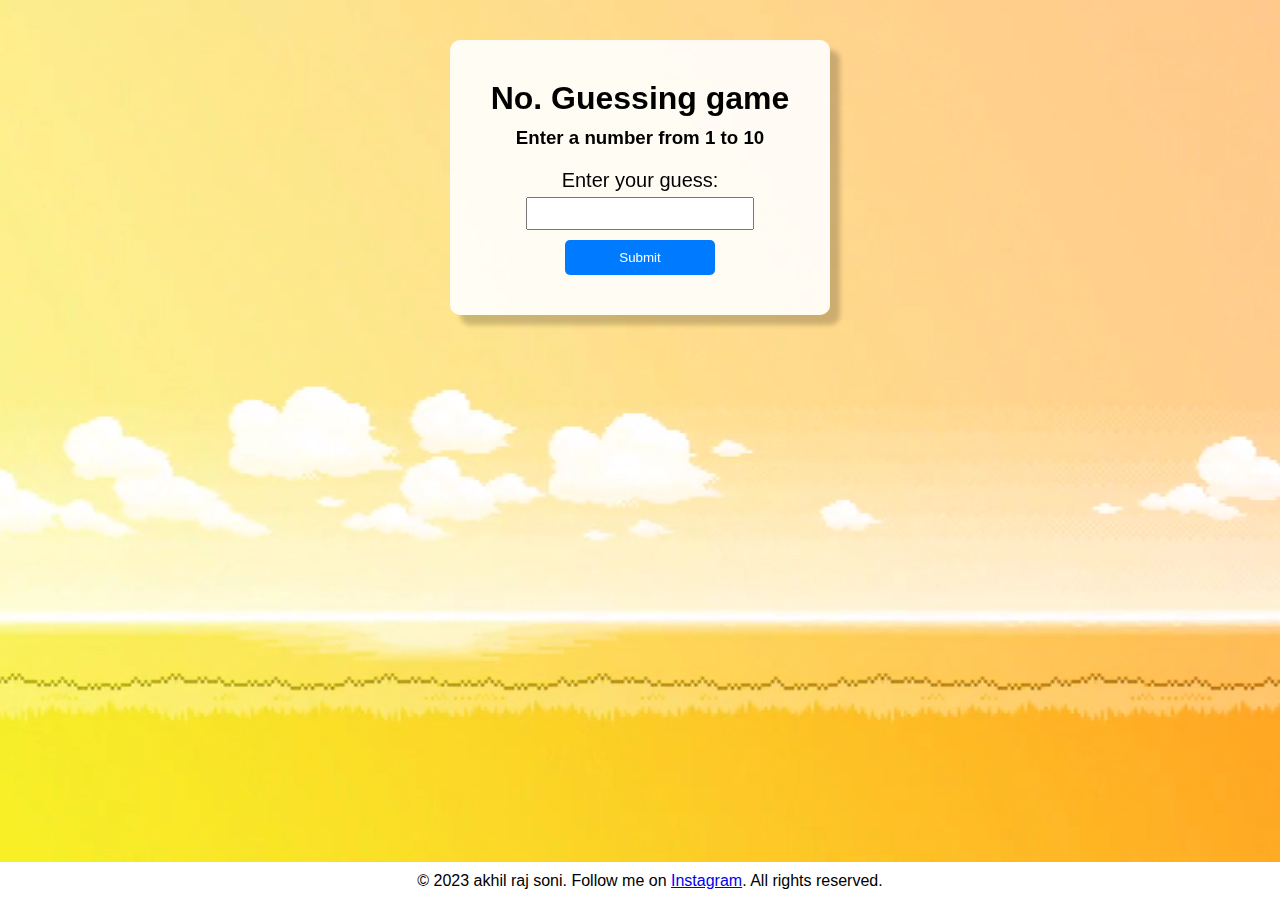
<file: Game.html>
<!DOCTYPE html>
<html lang="en">
<head>
    <meta charset="UTF-8">
    <meta name="viewport" content="width=device-width, initial-scale=1.0">
    <title>FUN GAME</title>
    <style>
        body {
            margin: 0;
            padding: 0;
            font-family: Arial, sans-serif;
            text-align: center;
            background-color: #f0f0f0;
            overflow: hidden;
        }

        video {
            width: 100%;
            height: 100%;
            object-fit: cover;
            position: fixed;
            top: 0;
            left: 0;
            z-index: -1;
        }

        .container {
            background-color: rgba(255, 255, 255, 0.9);
            max-width: 300px;
            margin: 40px auto;
            padding: 40px;
            border-radius: 10px;
            box-shadow: 10px 10px 5px rgba(0, 0, 0, 0.2);
        }

        h1, h3 {
            margin:0;
            padding-bottom: 10px;
        }

        label {
            display: block;
            margin-top: 10px;
            font-size: 20px;
        }

        input[type="number"] {
            width: 70%;
            padding: 7px;
            margin-top: 5px;
        }

        input[type="button"] {
            width: 50%;
            padding: 10px;
            background-color: #007BFF;
            color: #fff;
            border: none;
            border-radius: 5px;
            cursor: pointer;
            margin-top: 10px;
        }
        input[type="button"]:hover{
            background-color: blue;
        }

        footer {
            position: absolute;
            bottom: 0;
            left: 0;
            width: 100%;
            background-color: #fff;
            color: #000;
            padding: 10px;
        }
    </style>
</head>
<body>
    <video autoplay muted loop id="video-bg">
        <source src="sample.mp4" type="video/mp4">
    </video>

    <div class="container">
        <h1>No. Guessing game</h1>
        <h3>Enter a number from 1 to 10</h3>
        <label for="guessfield">Enter your guess:</label>
        <input id="guessfield" type="number" min="1" max="10">
        <input type="button" id="submitbtn" value="Submit">
    </div>

    <script>
        const answer = Math.floor(Math.random() * 10 + 1);
        let guesses = 0;
    
        document.getElementById("submitbtn").onclick = function () {
            let guess = parseInt(document.getElementById("guessfield").value);
            guesses += 1;
    
            if (guess == answer) {
                alert(`${answer} is the number I was thinking of, and it took you ${guesses} guesses`);
            } else if (guess < answer) {
                alert("Too small");
            } else {
                alert("Too big");
            }
        };
    </script>

    <footer>&copy; 2023 akhil raj soni. Follow me on <a href="https://instagram.com/akhil_soni_4392?igshid=OGQ5ZDc2ODk2ZA==">Instagram</a>. All rights reserved.</footer>
</body>
</html>
</file>
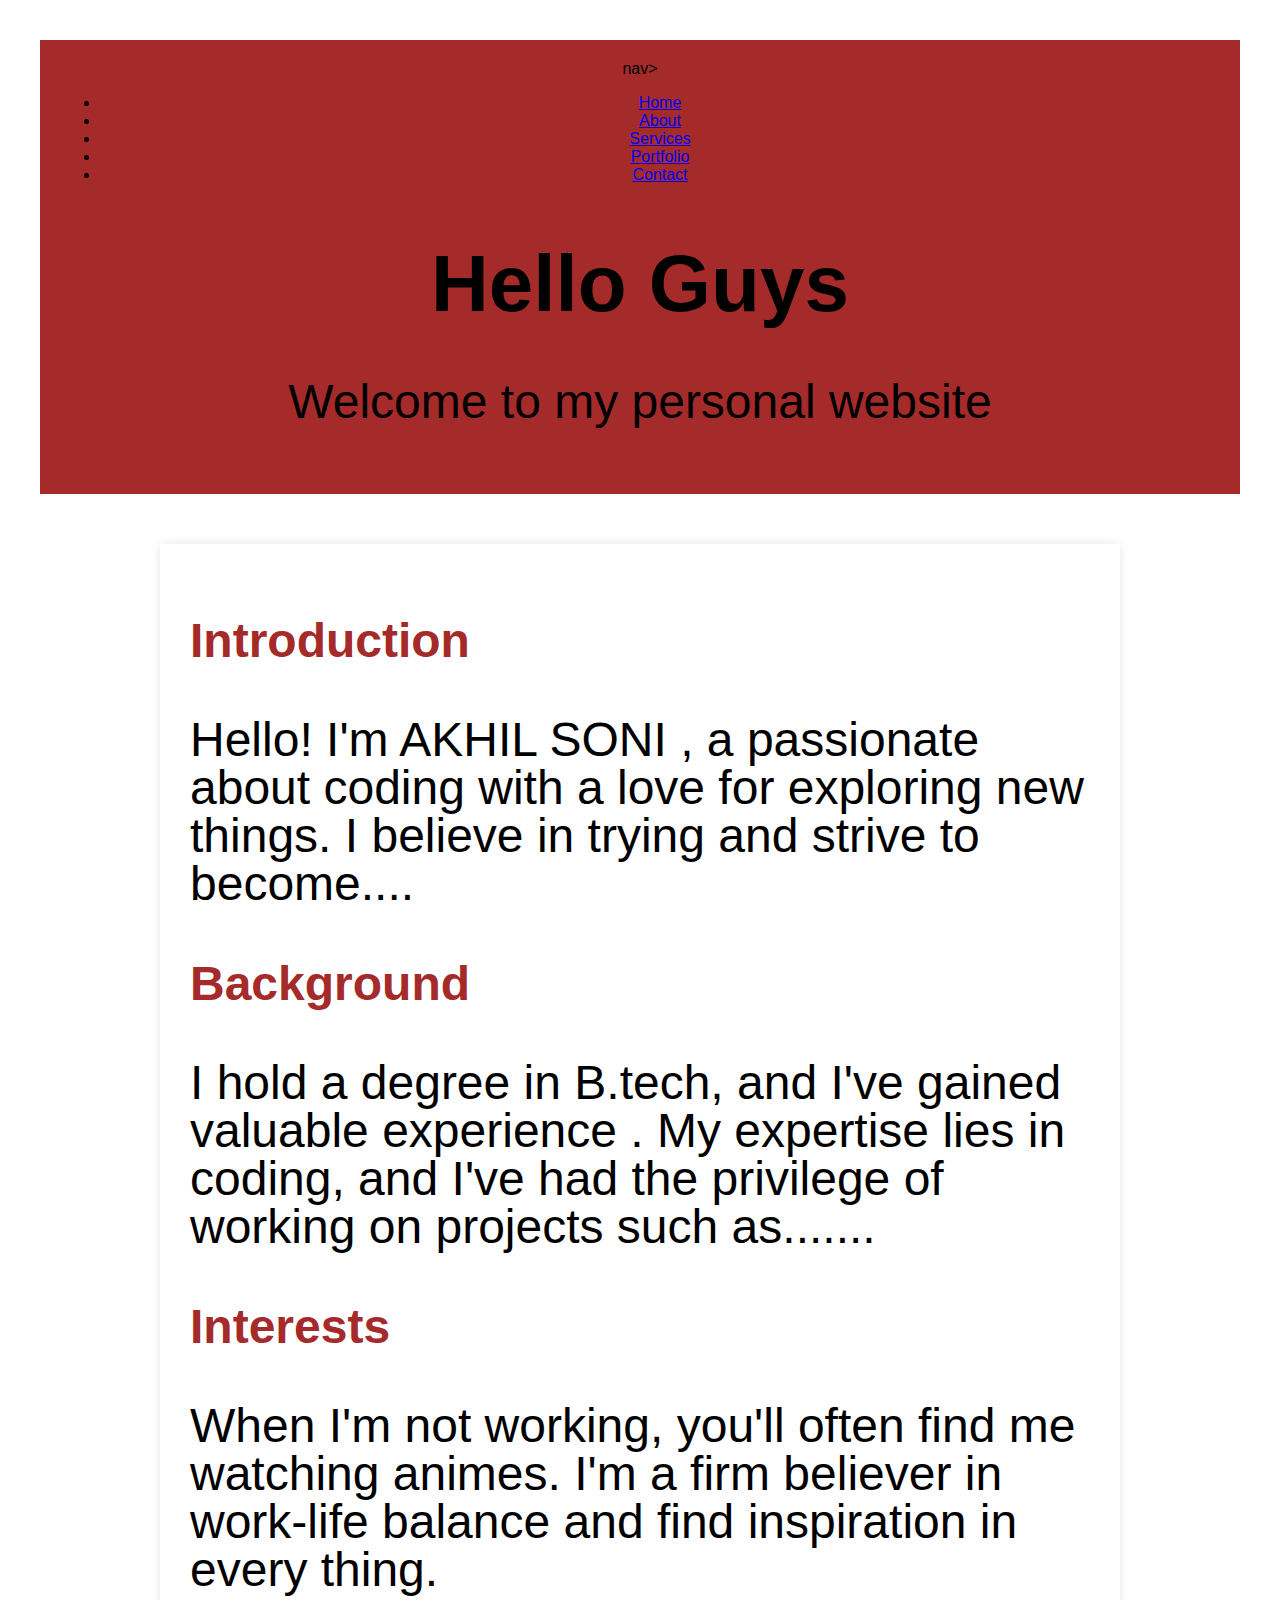
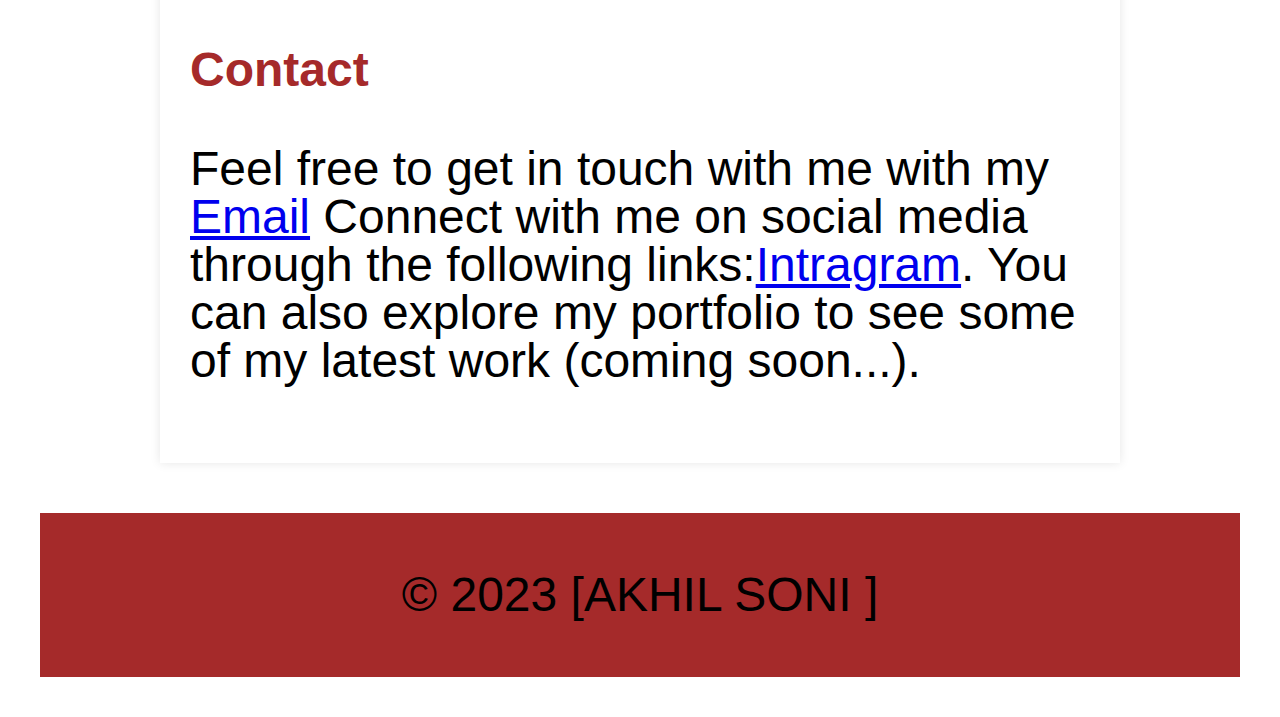
<file: my my.html>
<html>
<head>
    <title>AKHIL SONI WEBSITE</title>
    <meta name="viewport" content="width=device-width, initial-scale=1.0">
    <style>
        body {
            font-family: cursive,Arial, sans-serif;
            background-color: #fff;
            margin: 40;
            padding:0;
        }
        header {
            background-color: #A52A2A;
            color: #000;
            text-align: center;
            padding:20px;
        }
        h1 {
            font-size: 5em;
            margin-bottom: 20px;
        }
        h2 {
        font-size:3em;
            color: #A52A2A;
        }
        .container {
            max-width: 900px;
            margin: 50 auto;
            padding: 30px;
            background-color: #fff;
            box-shadow: 0 0 10px rgba(0, 0, 0, 0.1);
        }
        p {
            font-size: 3em;
            line-height:1;
        }
        footer {
            text-align: center;
            background-color: #A52A2A;
            color: #000;
            padding: 10px;
        }
    </style>
</head>
<body>
    <header>
    nav>
    <ul>
    <li><a href="index.html">Home</a></li>
    <li><a href="about.html">About</a></li>
    <li><a href="services.html">Services</a></li>
    <li><a href="portfolio.html">Portfolio</a></li>
    <li><a href="contact.html">Contact</a></li>
    </ul>
    </nav>
        <h1>Hello Guys</h1>
        <p>Welcome to my personal website</p>
    </header>
    
    <div class="container">
        <section>
            <h2>Introduction</h2>
            <p>Hello! I'm AKHIL SONI , a passionate about coding with a love for exploring new things. I believe in trying  and strive to become....</p>
        </section>
        
        <section>
            <h2>Background</h2>
            <p>I hold a degree in B.tech, and I've gained valuable experience . My expertise lies in coding, and I've had the privilege of working on projects such as.......</p>
        </section>
        
        <section>
            <h2>Interests</h2>
            <p>When I'm not working, you'll often find me watching animes. I'm a firm believer in work-life balance and find inspiration in every thing.</p>
        </section>
        
        <section>
            <h2>Contact</h2>
            <p>Feel free to get in touch with me with my <a href="mailto:akhilsoni953@gmail.com">Email</a> Connect with me on social media through the following links:<a href="https://instagram.com/akhil_soni_4392?igshid=OGQ5ZDc2ODk2ZA==">Intragram</a>. You can also explore my portfolio to see some of my latest work (coming soon...).</p>
        </section>
    </div>
    
    <footer>
        <p>&copy; 2023 [AKHIL SONI ]</p>
    </footer>
</body>
</html>
</file>
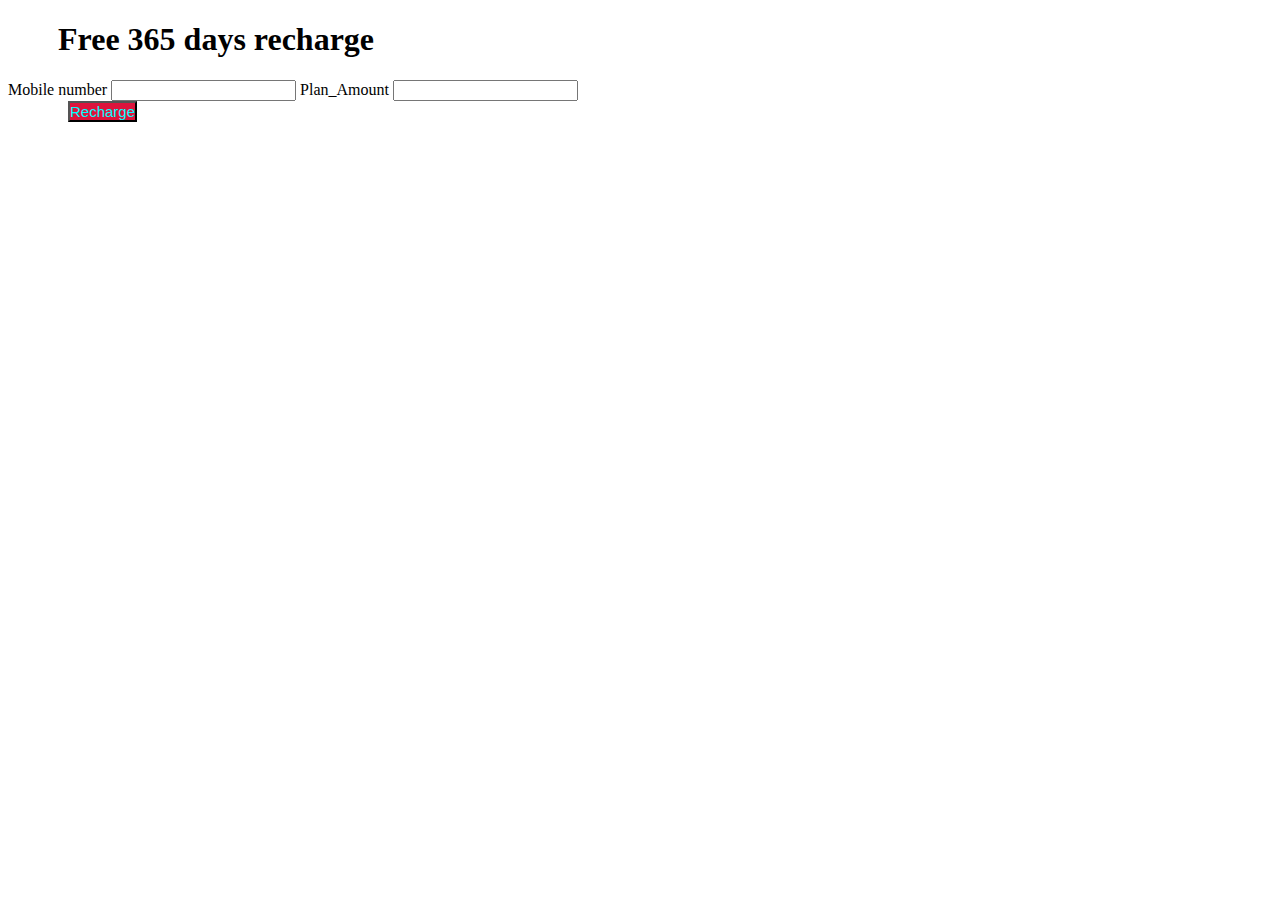
<file: test.html>
<!DOCTYPE html>
<html>
    <head>
    <meta charset="UTF-8">
    <meta name="viewport" content="width=device-width, initial-scale=1.0">
        <style>
            h1{
                margin-left: 50px;
            }
            button{
                font-size: 15px;
                background-color: crimson;
                color: cyan;
                padding: 0px;
                margin-left: 60px;
                margin-top: 2opx;
            }
        </style>
        <title>
        Freerecharge.com
        </title>
<h1>Free 365 days recharge</h1>
    </head>
    <body>
        <div  >
           <form>
            <label for="Mobile number"> Mobile number</label>
            <input type="number" id="Mobile number" Mobile number="Mobile number" required >
               
            <label for="Amount"> Plan_Amount</label>
            <input type="number" id="Amount" Amount="Amount" required>
        </form>
    </div>
   <body>
    <a href="https://tenor.com/view/carry-minati-poor-funny-smile-laughing-gif-13438742248290742540"> <button>Recharge</button></a>
</body>
</html>
</file>
